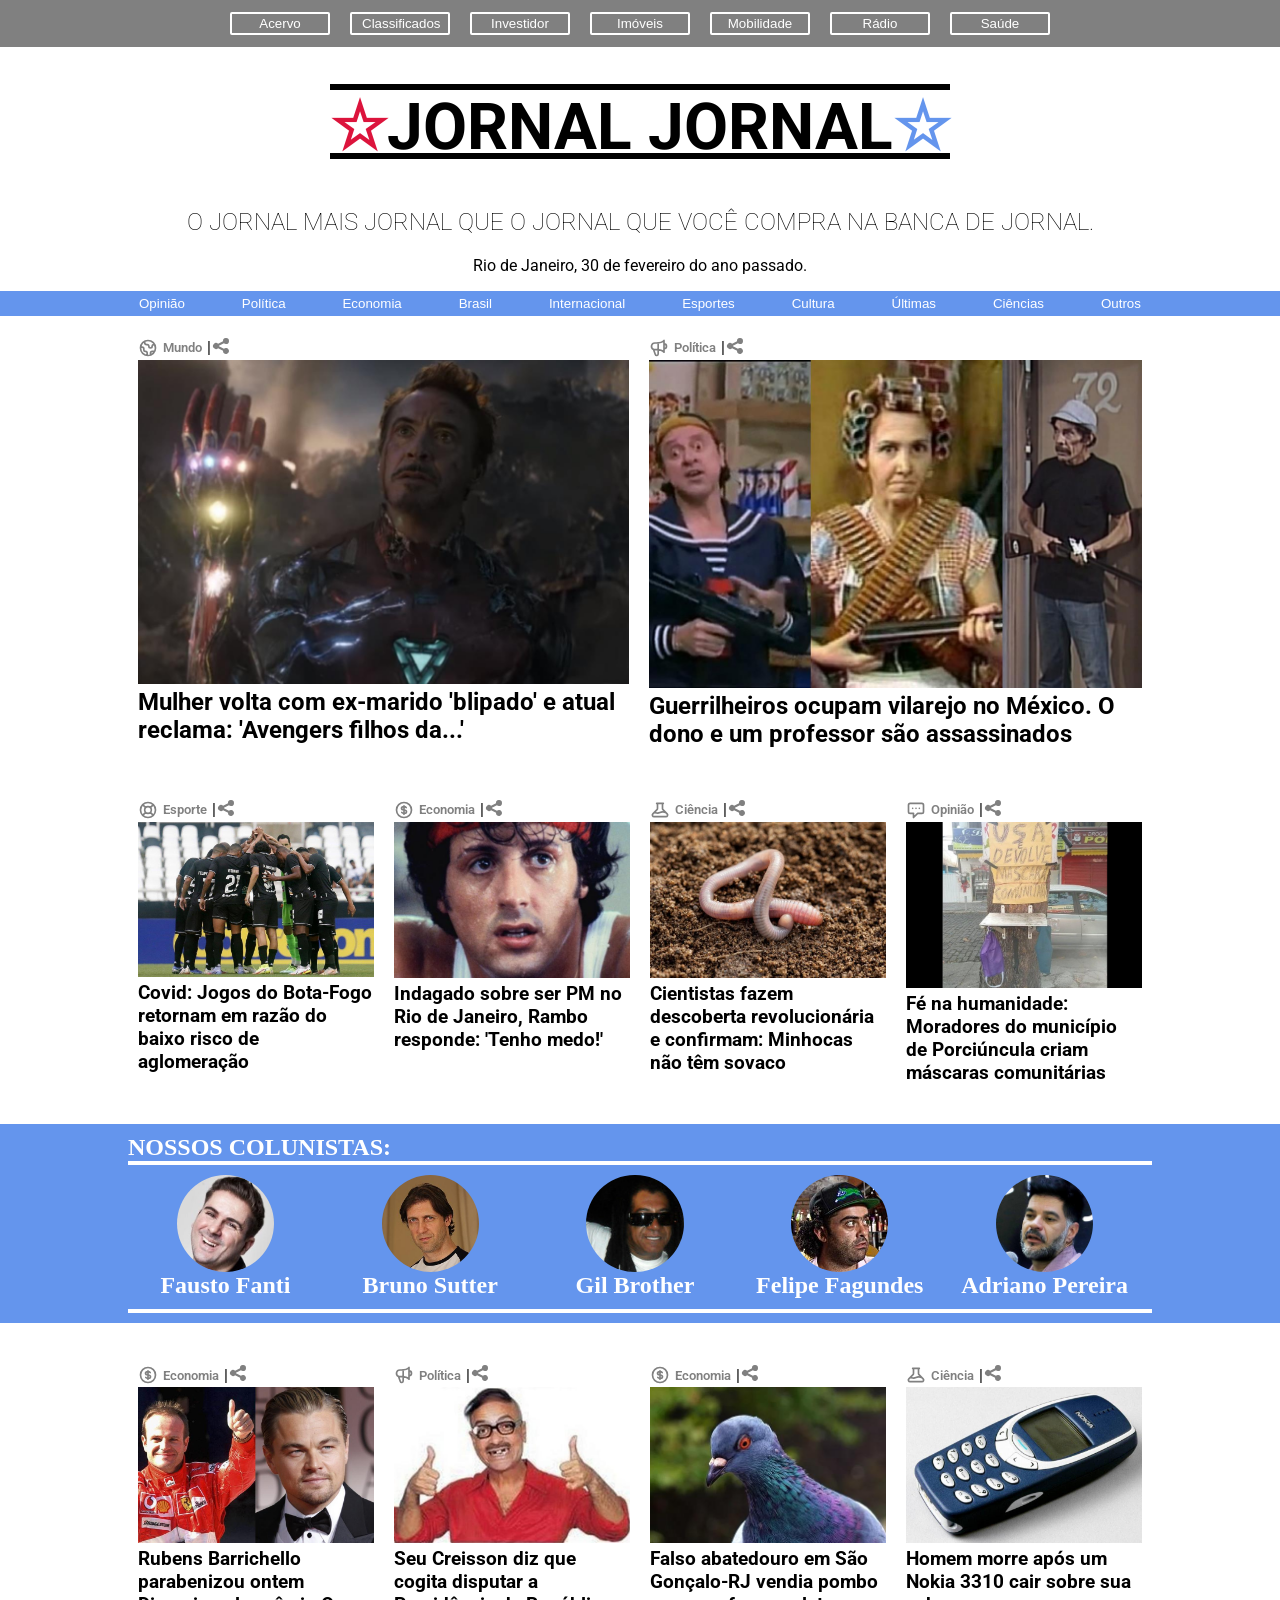
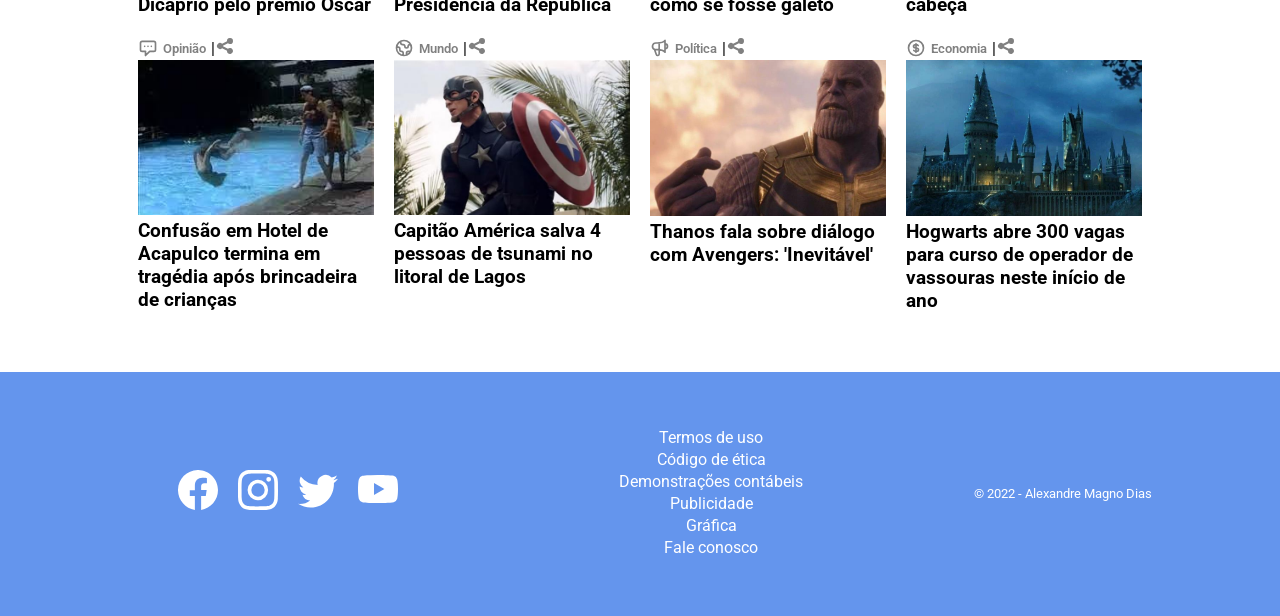
<file: index.html>
<!doctype html><html lang="pt-br"><head><meta charset="utf-8"><meta name="viewport" content="width=device-width,initial-scale=1"><link rel="shortcut icon" href="/icone.png"><meta name="description" content="O maior portal de notícias da rua de baixo virando a esquina que fornece as notícias com exclusividade depois que todo mundo já sabe."><meta name="keywords" content="jornal, portal, eletrônico, notícias, informações, exclusivas, primeira mão, segunda mão, última mão, as duas mãos, política, economia, Brasil, Mundo, investimento, acervo, mobilidade, rádio, opinião, internacional, esportes, cultura, últimas notícias, ciência, colunistas"><title>Jornal Jornal - O jornal mais jornal que o jornal que você compra na banca de jornal.</title><link href="/static/css/main.8f26f1f5.css" rel="stylesheet"></head><body><div id="root"></div><script type="text/javascript" src="/static/js/main.32f986ae.js"></script></body></html>
</file>
<file: static/css/main.8f26f1f5.css>
@import url(https://fonts.googleapis.com/css2?family=Arvo:wght@400;700&family=Oswald:wght@200;300;400;500;600;700&family=Permanent+Marker&family=Roboto:wght@100;300;400;500;700;900&family=Source+Sans+3:wght@200;300;400;500;600;700&family=Source+Sans+Pro:wght@200;300&display=swap);footer{margin-top:50px;padding:20px 10%;background-color:#6495ed;color:#fff;display:-ms-flexbox;display:flex;-ms-flex-pack:justify;justify-content:space-between}.credits,.navFooter,.socialMedia,.socialMedia ul{display:-ms-flexbox;display:flex;-ms-flex-align:center;align-items:center;margin:20px 0}.navFooter li,.socialMedia li{list-style:none;text-align:center;margin-bottom:3px}.navFooter a{text-decoration:none;color:#fff}.navFooter a:hover{background-color:#fff;color:#6495ed}.socialMedia a{text-decoration:none;color:#fff}.socialMedia svg{width:40px;height:40px;margin:0 10px}@media(max-width:900px){footer{-ms-flex-direction:column;flex-direction:column;-ms-flex-align:center;align-items:center;padding:40px 10%}}h1{text-align:center;font-size:4rem;text-decoration:overline underline}h1:before{content:"\2606";color:crimson}h1:after{content:"\2606";color:#6495ed}h2{font-weight:100}h2,p{text-align:center}@media(max-width:620px){h1{font-size:2rem}h2{font-weight:200}h2,p{font-size:.6rem}}.TheNews{-ms-flex-positive:1;flex-grow:1;margin:10px}.TheNews small{font-weight:600;margin:0 5px}.TheNews svg{width:20px}.TheNews>a{text-decoration:none;color:#000}.TheNews>a>img{width:100%}.TheNews small,.TheNews svg{color:gray;cursor:pointer}h3.bigger{font-size:1.5rem}h3.smaller{font-size:1.2rem}@media(max-width:1264px){.TheNews>a>h3{font-size:1.2rem}}@media(max-width:1150px){h3.bigger{font-size:1.2rem}h3.smaller{font-size:.9rem}}@media(max-width:650px){h3.smaller{font-size:1.2rem}}.ColumArea{width:200px;margin-right:10px}.ColumArea a{text-decoration:none;color:#fff;display:-ms-flexbox;display:flex;-ms-flex-direction:column;flex-direction:column;-ms-flex-align:center;align-items:center}.ColumArea img{border-radius:50%;width:50%}.ColumArea h5{font-size:1.5rem;margin:0;text-align:center}@media (max-width:1200px){.ColumArea h5{font-size:1.2rem}.ColumArea{margin-right:35px}}@media(max-width:650px){.ColumArea h5{font-size:1rem}}:root{--contentArea:0px 10%;--borderColumn:4px solid #fff}.mainNewsArea{display:-ms-flexbox;display:flex;padding:var(--contentArea);margin:10px 0}h3{margin:0;cursor:pointer}.columnists{background-color:#6495ed;padding:10px 10%;color:#fff;font-family:Times New Roman,Times,serif}.columnists h4{font-size:1.5rem;text-transform:uppercase;margin:0}.areaDeApresentacaoColum{display:-ms-flexbox;display:flex;-ms-flex-pack:justify;justify-content:space-between;padding:10px 0;border-top:var(--borderColumn);border-bottom:var(--borderColumn)}.otherNewsArea{padding:var(--contentArea);display:-ms-grid;display:grid;-ms-grid-columns:(1fr)[4];grid-template-columns:repeat(4,1fr);margin:30px 0}@media(max-width:1150px){.mainNewsArea{-ms-flex-wrap:wrap;flex-wrap:wrap}.otherNewsArea{-ms-grid-columns:(1fr)[2];grid-template-columns:repeat(2,1fr)}}@media (max-width:1200px){.areaDeApresentacaoColum{overflow-x:scroll}}@media(max-width:650px){.otherNewsArea{-ms-grid-columns:(1fr)[1];grid-template-columns:repeat(1,1fr)}}.navMiddle{background-color:#6495ed;padding:2px 10%;display:-ms-flexbox;display:flex;-ms-flex-pack:justify;justify-content:space-between;-ms-flex-wrap:wrap;flex-wrap:wrap}@media (max-width:600px){.navMiddle{display:none}}.navMiddleButton{background-color:#6495ed;border:0;padding:3px 5px;color:#fff;transition:.3s;margin:0 6px;cursor:pointer}.navMiddleButton:hover{background-color:#fff;color:#6495ed}details{display:none;margin:0 auto;width:90%;padding:5px;text-align:center;cursor:pointer}summary{background-color:#6495ed;color:#fff;border-radius:5px;padding:10px 5px}.navMiddleHidden{background-color:#6495ed;border-top:1px solid #fff;padding:2px 10%;display:-ms-flexbox;display:flex;-ms-flex-pack:justify;justify-content:space-between;-ms-flex-wrap:wrap;flex-wrap:wrap;border-bottom-left-radius:5px;border-bottom-right-radius:5px}@media (max-width:600px){details{display:block}}.navTop{background-color:gray;padding:10px}.navTop ul{display:-ms-flexbox;display:flex;-ms-flex-pack:center;justify-content:center;-ms-flex-wrap:wrap;flex-wrap:wrap;list-style:none;margin:0;padding:0}@media(max-width:600px){.navTop ul{-ms-flex-pack:end;justify-content:end}}.but{background-color:gray;border:2px solid #fff;border-radius:2px;color:#fff;padding:2px 10px;margin:2px 10px;cursor:pointer;transition:.3s}.but:hover{background-color:#fff;color:gray}.desk{width:100px}.mobi{display:none}.mobi>svg{width:33px}@media (max-width:600px){.desk{display:none}.mobi{display:block}}body{margin:0;padding:0;font-family:Roboto;list-style:none}
/*# sourceMappingURL=main.8f26f1f5.css.map*/
</file>
